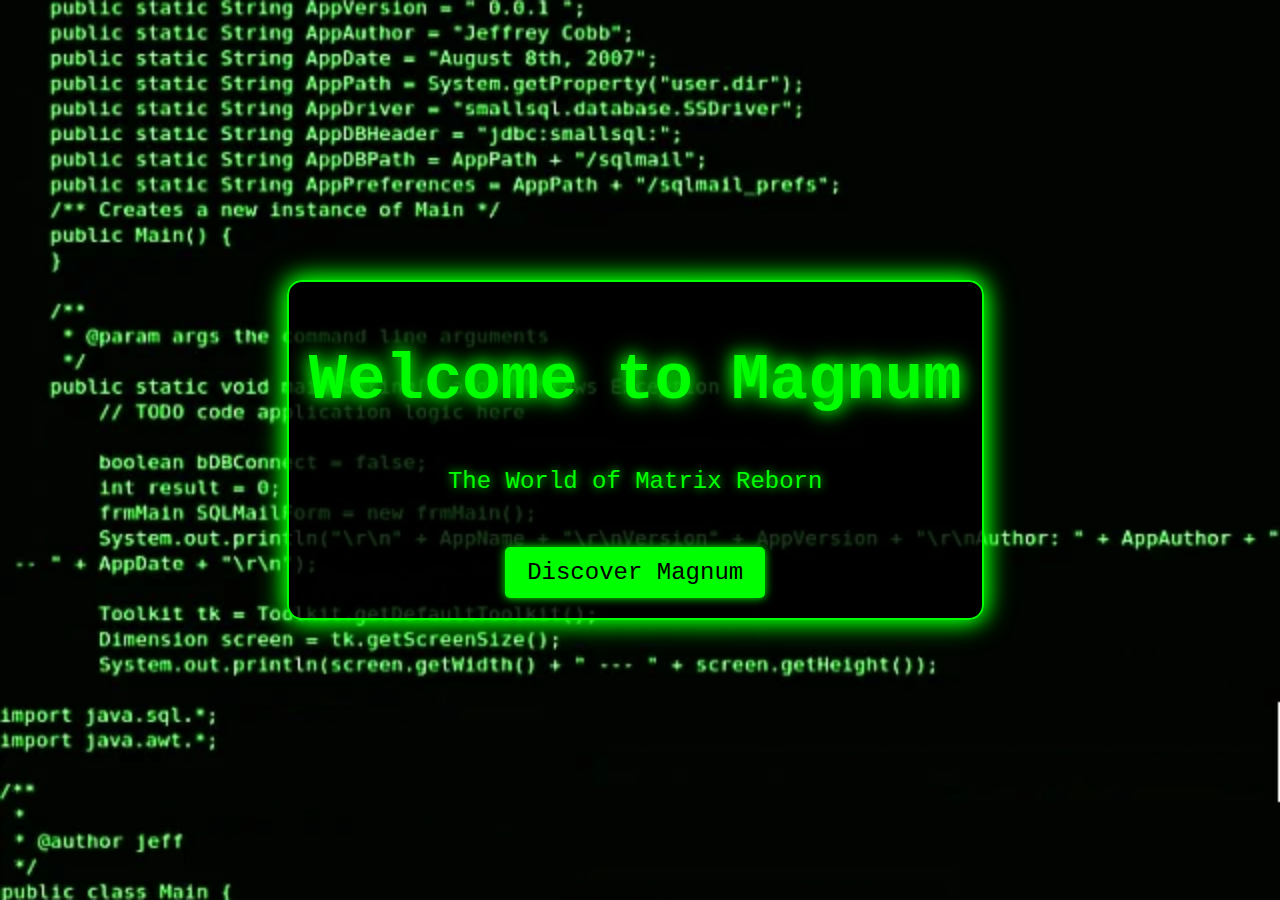
<file: index.html>
<!DOCTYPE html>
<html lang="en">
  <head>
    <meta charset="UTF-8" />
    <meta name="viewport" content="width=device-width, initial-scale=1.0" />
    <title>Welcome to Magnum</title>
    <link rel="stylesheet" href="style.css" />
  </head>
  <body class="landing-page">
    <div class="content">
      <h1>Welcome to Magnum</h1>
      <p>The World of <span class="matrix">Matrix Reborn</span></p>
      <a href="about-magnum.html" class="button">Discover Magnum</a>
    </div>
  </body>
</html>
</file>
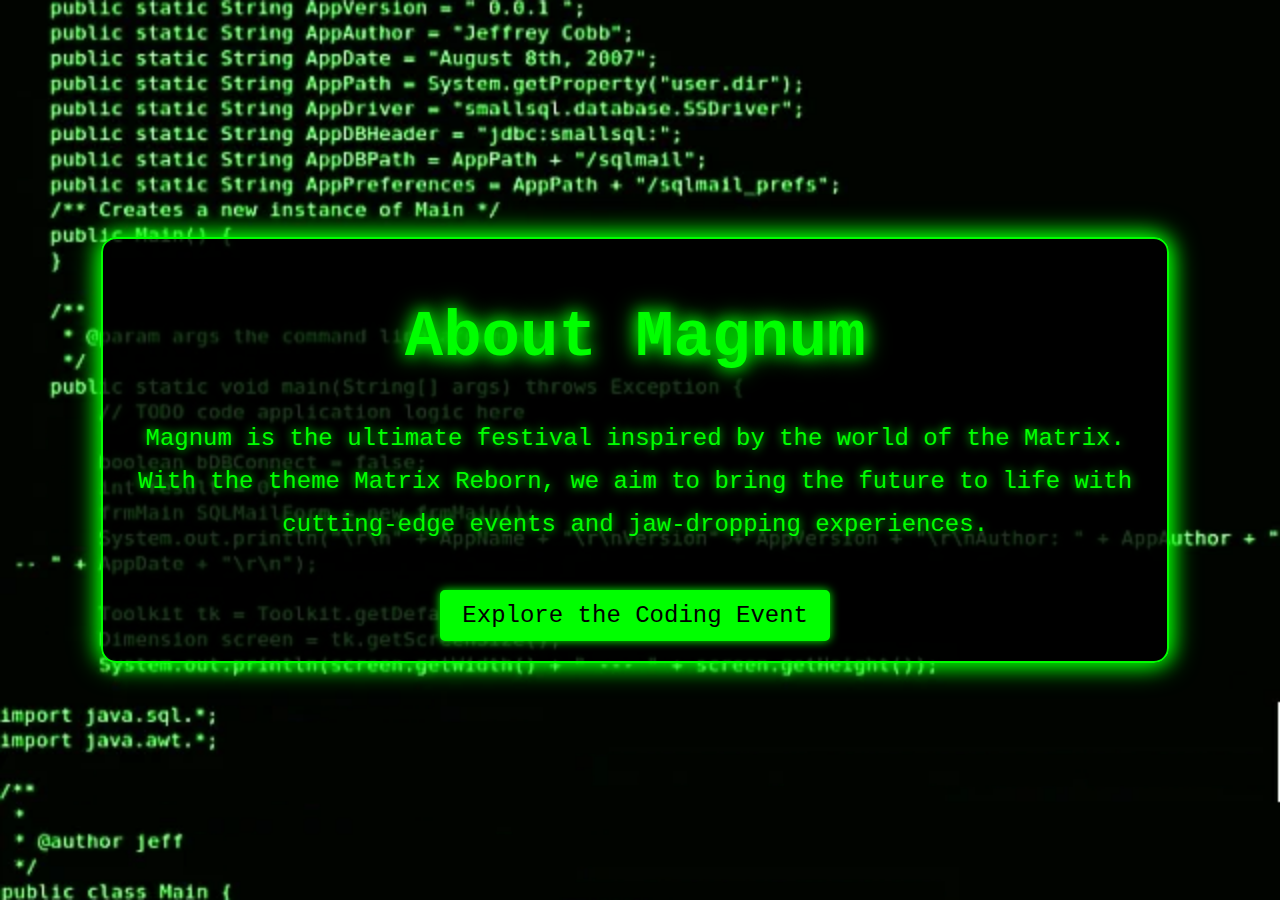
<file: about-magnum.html>
<!DOCTYPE html>
<html lang="en">
  <head>
    <meta charset="UTF-8" />
    <meta name="viewport" content="width=device-width, initial-scale=1.0" />
    <title>About Magnum</title>
    <link rel="stylesheet" href="style.css" />
  </head>
  <body class="about-page">
    <div class="content">
      <h1>About Magnum</h1>
      <p>
        Magnum is the ultimate festival inspired by the world of the Matrix.
        With the theme <span class="matrix">Matrix Reborn</span>, we aim to
        bring the future to life with cutting-edge events and jaw-dropping
        experiences.
      </p>
      <a href="coding-event.html" class="button">Explore the Coding Event</a>
    </div>
  </body>
</html>
</file>
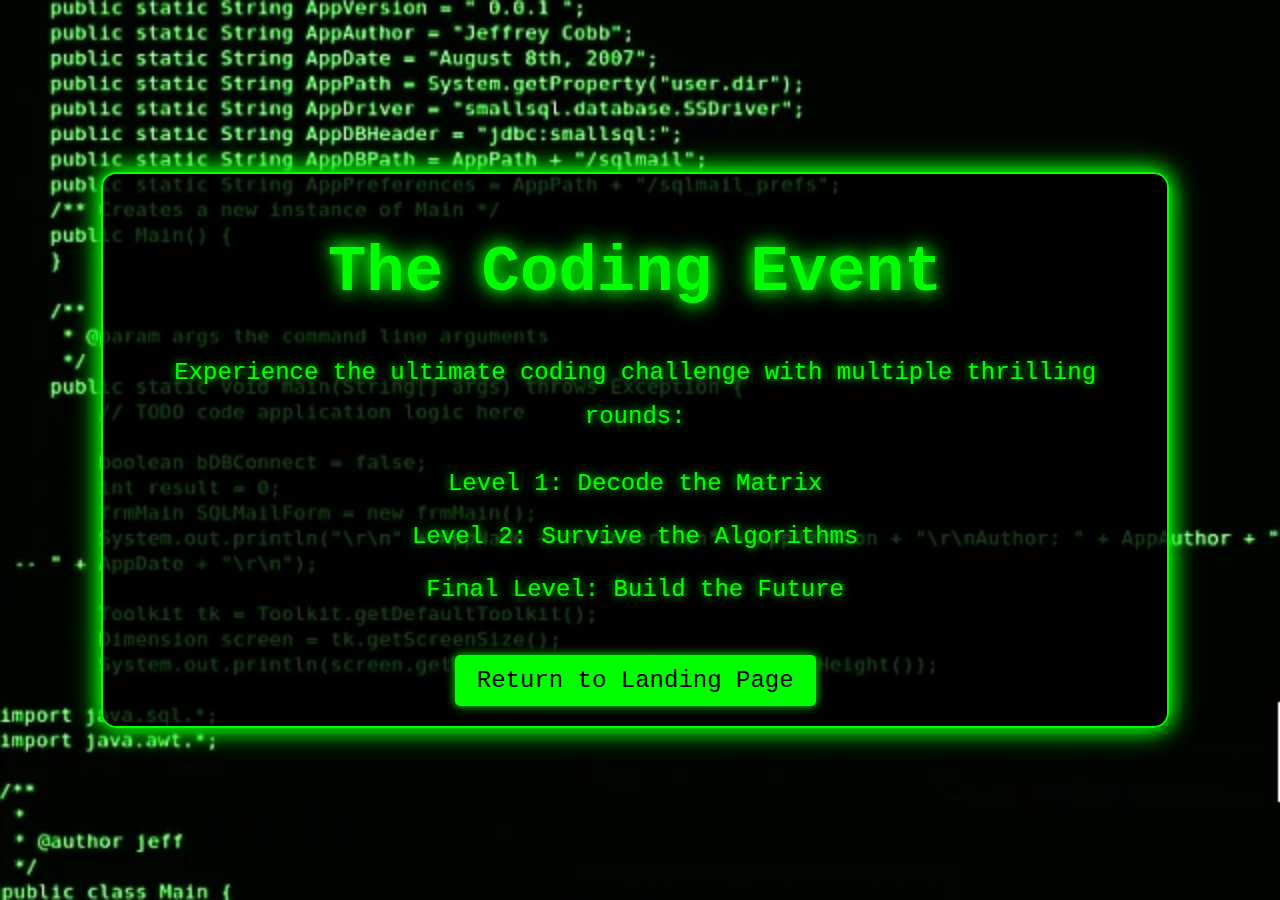
<file: coding-event.html>
<!DOCTYPE html>
<html lang="en">
  <head>
    <meta charset="UTF-8" />
    <meta name="viewport" content="width=device-width, initial-scale=1.0" />
    <title>Coding Event</title>
    <link rel="stylesheet" href="style.css" />
  </head>
  <body class="coding-page">
    <div class="content">
      <h1>The Coding Event</h1>
      <p>
        Experience the ultimate coding challenge with multiple thrilling rounds:
      </p>
      <ul>
        <li>Level 1: Decode the Matrix</li>
        <li>Level 2: Survive the Algorithms</li>
        <li>Final Level: Build the Future</li>
      </ul>
      <a href="index.html" class="button">Return to Landing Page</a>
    </div>
  </body>
</html>
</file>
<file: style.css>
/* General Styles for All Pages */
body {
    margin: 0;
    font-family: 'Courier New', monospace;
    color: #00ff00;
    background: black url('giphy.webp') no-repeat center center;
    background-size: cover;
    text-align: center;
    display: flex;
    justify-content: center;
    align-items: center;
    height: 100vh;
    overflow: hidden;
}

.content {
    z-index: 10;
    max-width: 80%;
    padding: 20px;
    background: rgba(0, 0, 0, 0.8);
    border: 2px solid #00ff00;
    border-radius: 15px;
    box-shadow: 0 0 20px #00ff00, 0 0 30px #00ff00;
    animation: glow-border 3s infinite alternate;
}

h1 {
    font-size: 4rem;
    text-shadow: 0 0 15px #00ff00, 0 0 25px #00ff00;
}

p, ul {
    font-size: 1.5rem;
    line-height: 1.8;
    text-shadow: 0 0 10px #00ff00;
}

ul {
    padding: 0;
    list-style: none;
}

li {
    margin: 10px 0;
}

/* Buttons */
.button {
    display: inline-block;
    margin-top: 20px;
    padding: 10px 20px;
    font-size: 1.5rem;
    color: #000;
    background: #00ff00;
    border: 2px solid #00ff00;
    border-radius: 5px;
    text-decoration: none;
    box-shadow: 0 0 10px #00ff00;
    transition: transform 0.3s ease, background 0.3s ease, box-shadow 0.3s ease;
}

.button:hover {
    background: #001f00;
    color: #00ff00;
    transform: scale(1.1);
    box-shadow: 0 0 20px #00ff00, 0 0 30px #00ff00;
}

/* Glowing Border Animation */
@keyframes glow-border {
    from {
        box-shadow: 0 0 15px #00ff00, 0 0 20px #00ff00;
    }
    to {
        box-shadow: 0 0 30px #00ff00, 0 0 40px #00ff00;
    }
}

/* Glow Effect for Headings */
@keyframes text-glow {
    0% { text-shadow: 0 0 10px #00ff00; }
    100% { text-shadow: 0 0 20px #00ff00; }
}
</file>
